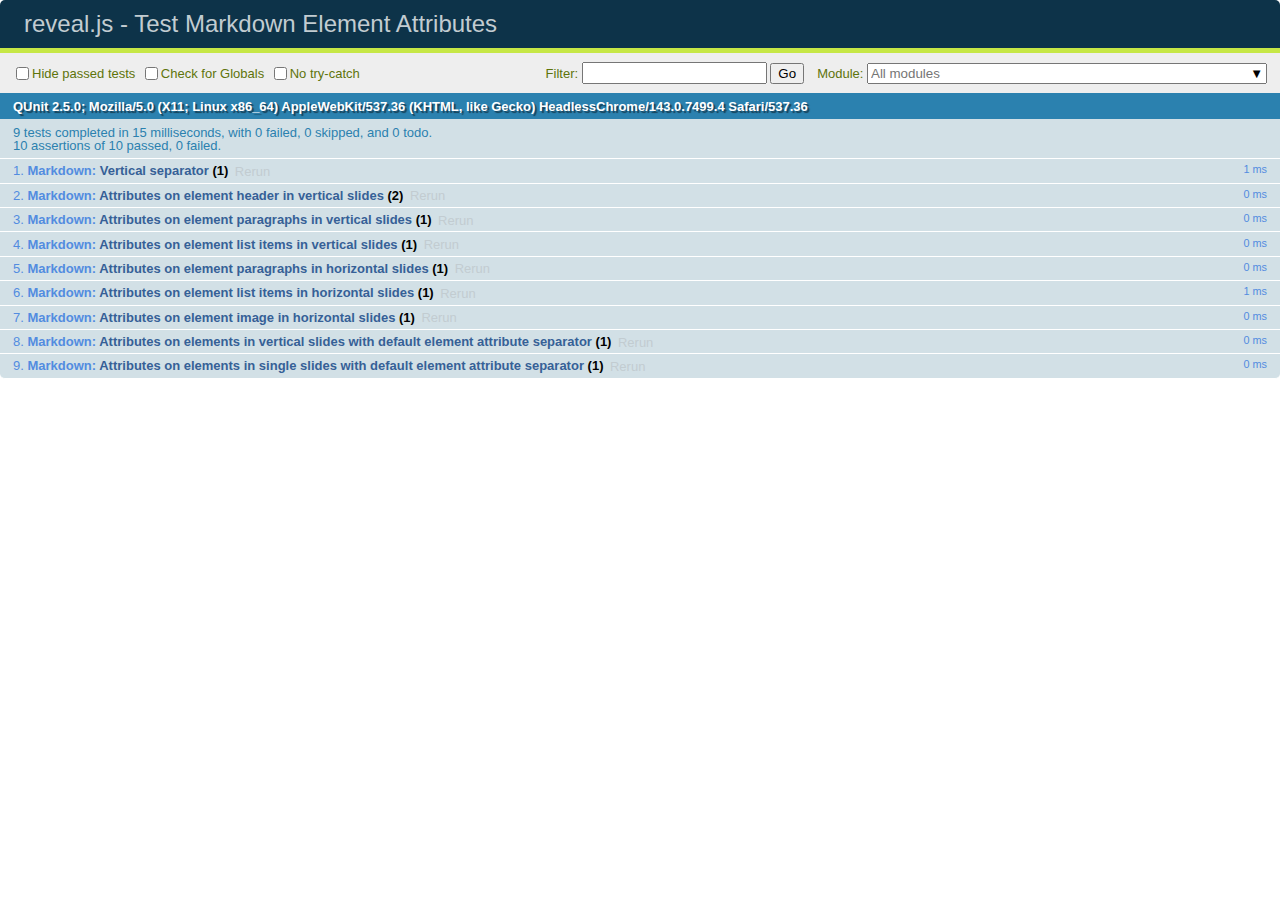
<file: test/test-markdown-element-attributes.html>
<!doctype html>
<html lang="en">

	<head>
		<meta charset="utf-8">

		<title>reveal.js - Test Markdown Element Attributes</title>

		<link rel="stylesheet" href="../css/reveal.css">
		<link rel="stylesheet" href="qunit-2.5.0.css">
	</head>

	<body style="overflow: auto;">

		<div id="qunit"></div>
		<div id="qunit-fixture"></div>

		<div class="reveal" style="display: none;">

			<div class="slides">

				<!-- <section data-markdown="example.md" data-separator="^\n\n\n" data-separator-vertical="^\n\n"></section> -->

				<!-- Slides are separated by newline + three dashes + newline, vertical slides identical but two dashes -->
				<section data-markdown data-separator="^\n---\n$" data-separator-vertical="^\n--\n$" data-element-attributes="{_\s*?([^}]+?)}">>
					<script type="text/template">
						## Slide 1.1
						<!-- {_class="fragment fade-out" data-fragment-index="1"} -->

						--

						## Slide 1.2
						<!-- {_class="fragment shrink"} -->

						Paragraph 1
						<!-- {_class="fragment grow"} -->

						Paragraph 2
						<!-- {_class="fragment grow"} -->

						- list item 1 <!-- {_class="fragment grow"} -->
						- list item 2 <!-- {_class="fragment grow"} -->
						- list item 3 <!-- {_class="fragment grow"} -->


						---

						## Slide 2


						Paragraph 1.2  
						multi-line <!-- {_class="fragment highlight-red"} -->

						Paragraph 2.2 <!-- {_class="fragment highlight-red"} -->

						Paragraph 2.3 <!-- {_class="fragment highlight-red"} -->

						Paragraph 2.4 <!-- {_class="fragment highlight-red"} -->

						- list item 1 <!-- {_class="fragment highlight-green"} -->
						- list item 2<!-- {_class="fragment highlight-green"} -->
						- list item 3<!-- {_class="fragment highlight-green"} -->
						- list item 4
						<!-- {_class="fragment highlight-green"} -->
						- list item 5<!-- {_class="fragment highlight-green"} -->

						Test

						![Example Picture](examples/assets/image2.png)
						<!-- {_class="reveal stretch"} -->

					</script>
				</section>



				<section 	data-markdown data-separator="^\n\n\n"
									data-separator-vertical="^\n\n"
									data-separator-notes="^Note:"
									data-charset="utf-8">
					<script type="text/template">
						# Test attributes in Markdown with default separator
						## Slide 1 Def <!-- .element: class="fragment highlight-red" data-fragment-index="1" -->


						## Slide 2 Def
						<!-- .element: class="fragment highlight-red" -->

					</script>
				</section>

				<section data-markdown>
				  <script type="text/template">
					## Hello world
					A paragraph
					<!-- .element: class="fragment highlight-blue" -->
				  </script>
				</section>

				<section data-markdown>
				  <script type="text/template">
					## Hello world

					Multiple  
					Line
					<!-- .element: class="fragment highlight-blue" -->
				  </script>
				</section>

				<section data-markdown>
				  <script type="text/template">
					## Hello world

					Test<!-- .element: class="fragment highlight-blue" -->

					More Test
				  </script>
				</section>


			</div>

		</div>

		<script src="../lib/js/head.min.js"></script>
		<script src="../js/reveal.js"></script>
		<script src="../plugin/markdown/marked.js"></script>
		<script src="../plugin/markdown/markdown.js"></script>
		<script src="qunit-2.5.0.js"></script>

		<script src="test-markdown-element-attributes.js"></script>

	</body>
</html>
</file>
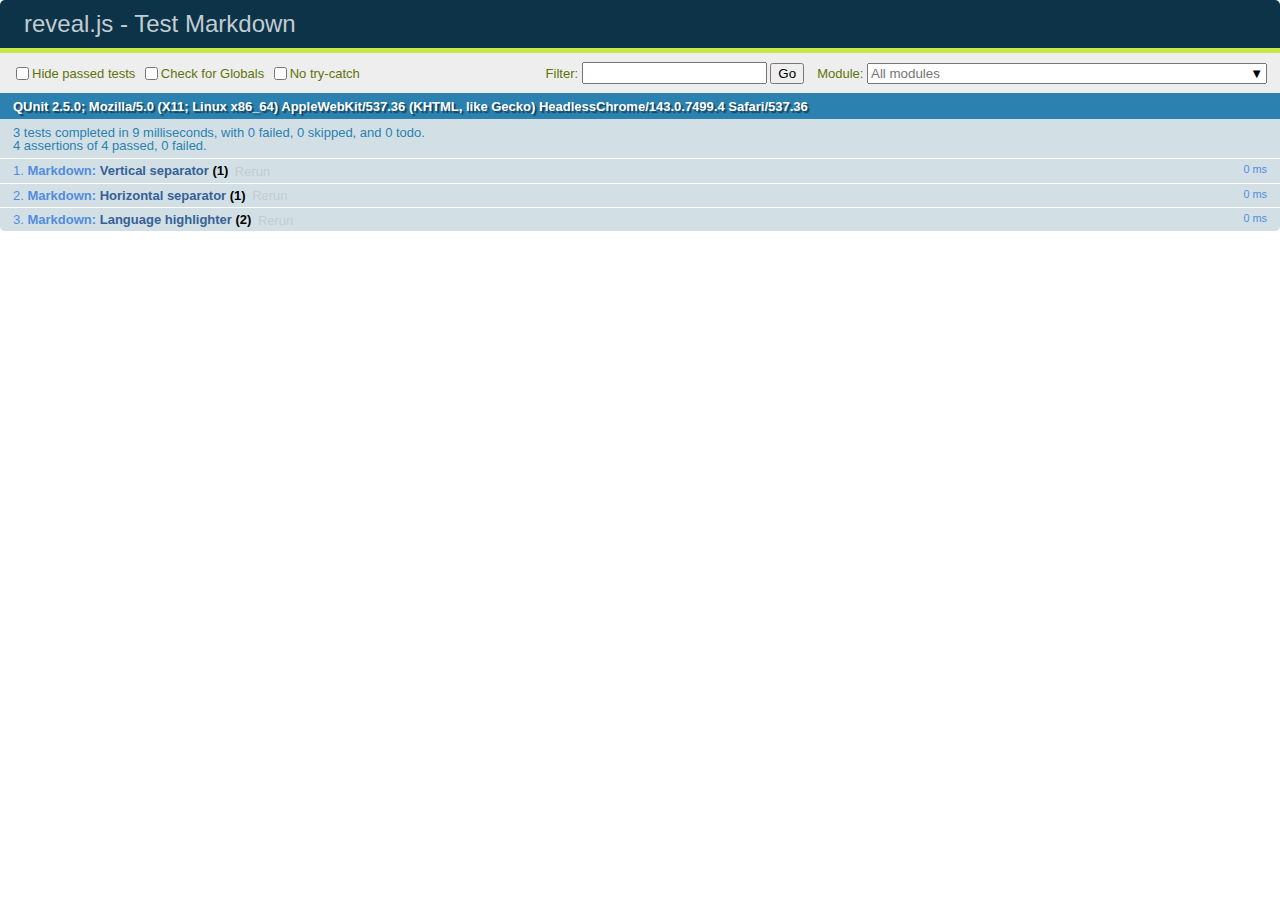
<file: test/test-markdown-external.html>
<!doctype html>
<html lang="en">

	<head>
		<meta charset="utf-8">

		<title>reveal.js - Test Markdown</title>

		<link rel="stylesheet" href="../css/reveal.css">
		<link rel="stylesheet" href="qunit-2.5.0.css">
	</head>

	<body style="overflow: auto;">

		<div id="qunit"></div>
  		<div id="qunit-fixture"></div>

		<div class="reveal" style="display: none;">

			<div class="slides">
				<section data-markdown="simple.md" data-separator="^\r?\n\r?\n\r?\n" data-separator-vertical="^\r?\n\r?\n"></section>
			</div>

		</div>

		<script src="../lib/js/head.min.js"></script>
		<script src="../js/reveal.js"></script>
		<script src="../plugin/highlight/highlight.js"></script>
		<script src="../plugin/markdown/marked.js"></script>
		<script src="../plugin/markdown/markdown.js"></script>
		<script src="qunit-2.5.0.js"></script>

		<script src="test-markdown-external.js"></script>

	</body>
</html>
</file>
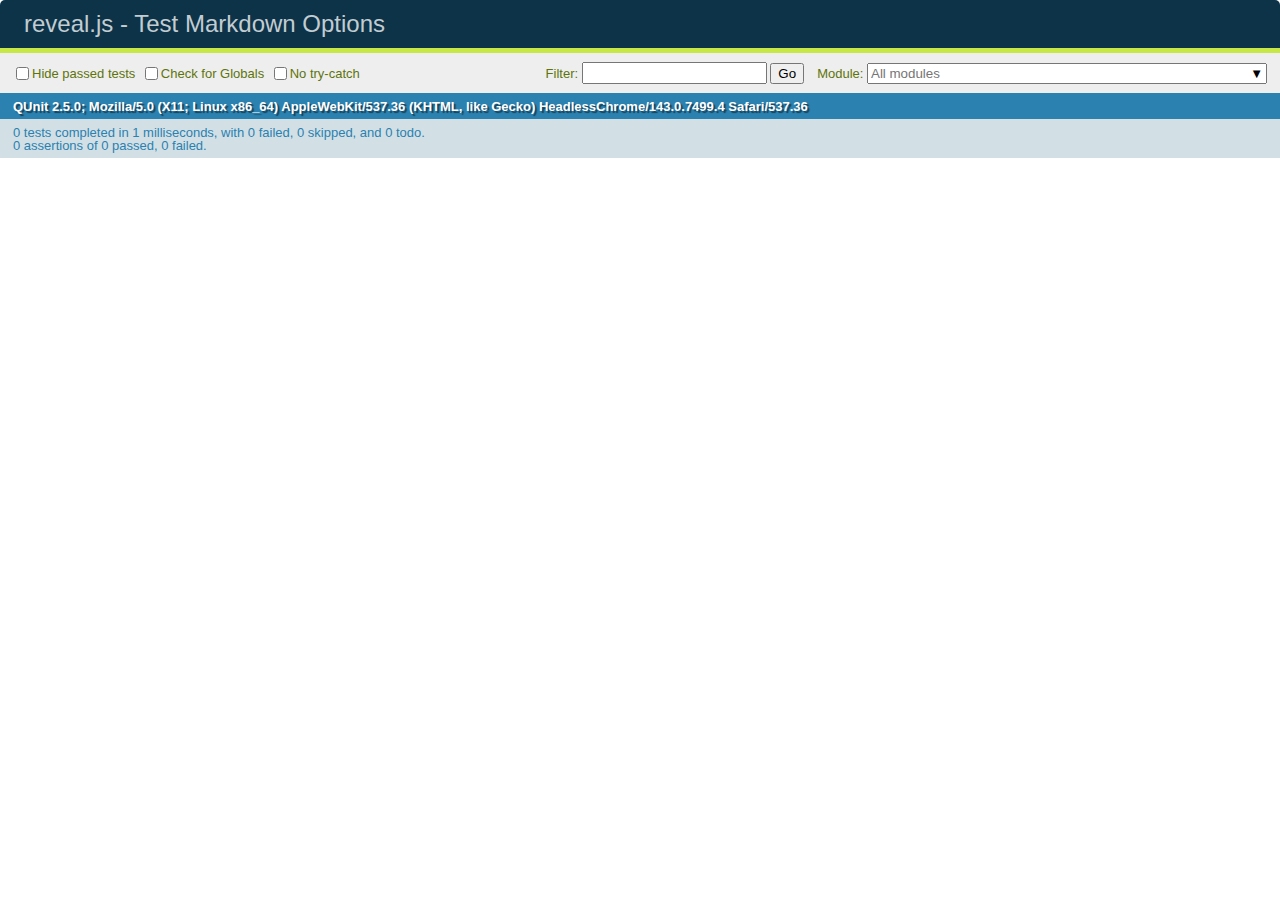
<file: test/test-markdown-options.html>
<!doctype html>
<html lang="en">

	<head>
		<meta charset="utf-8">

		<title>reveal.js - Test Markdown Options</title>

		<link rel="stylesheet" href="../css/reveal.css">
		<link rel="stylesheet" href="qunit-2.5.0.css">
	</head>

	<body style="overflow: auto;">

		<div id="qunit"></div>
		<div id="qunit-fixture"></div>

		<div class="reveal" style="display: none;">

			<div class="slides">

				<section data-markdown>
					<script type="text/template">
						## Testing Markdown Options

						This "slide" should contain 'smart' quotes.
					</script>
				</section>

			</div>

		</div>

		<script src="../lib/js/head.min.js"></script>
		<script src="../js/reveal.js"></script>
		<script src="qunit-2.5.0.js"></script>

		<script src="test-markdown-options.js"></script>

	</body>
</html>
</file>
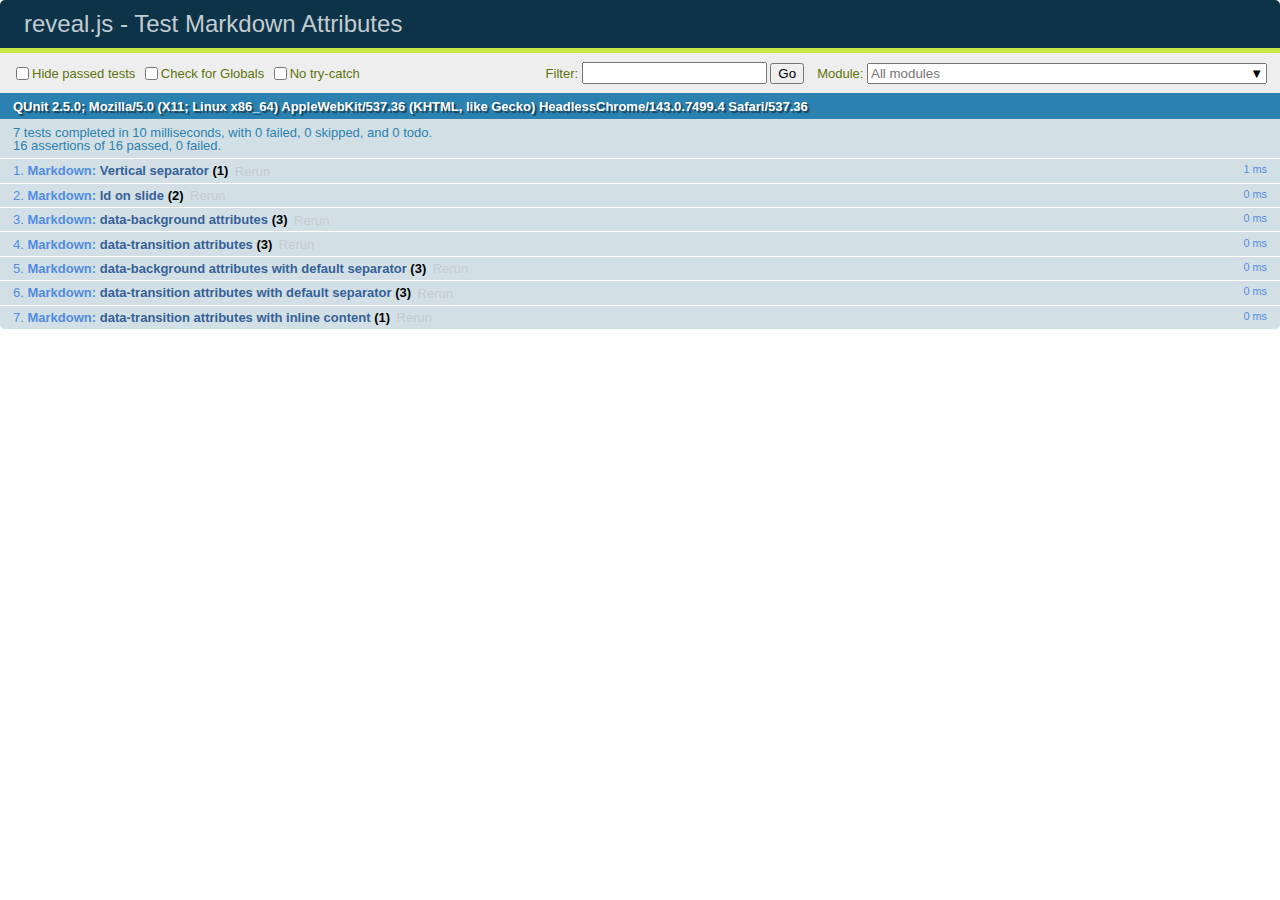
<file: test/test-markdown-slide-attributes.html>
<!doctype html>
<html lang="en">

	<head>
		<meta charset="utf-8">

		<title>reveal.js - Test Markdown Attributes</title>

		<link rel="stylesheet" href="../css/reveal.css">
		<link rel="stylesheet" href="qunit-2.5.0.css">
	</head>

	<body style="overflow: auto;">

		<div id="qunit"></div>
		<div id="qunit-fixture"></div>

		<div class="reveal" style="display: none;">

			<div class="slides">

				<!-- <section data-markdown="example.md" data-separator="^\n\n\n" data-separator-vertical="^\n\n"></section> -->

				<!-- Slides are separated by three lines, vertical slides by two lines, attributes are one any line starting with (spaces and) two dashes -->
				<section 	data-markdown data-separator="^\n\n\n"
									data-separator-vertical="^\n\n"
									data-separator-notes="^Note:"
									data-attributes="--\s(.*?)$"
									data-charset="utf-8">
					<script type="text/template">
						# Test attributes in Markdown
						## Slide 1



						## Slide 2
						<!-- -- id="slide2" data-transition="zoom" data-background="#A0C66B" -->


						## Slide 2.1
						<!-- -- data-background="#ff0000" data-transition="fade" -->


						## Slide 2.2
						[Link to Slide2](#/slide2)



						## Slide 3
						<!-- -- data-transition="zoom" data-background="#C6916B" -->



						## Slide 4
					</script>
				</section>

				<section 	data-markdown data-separator="^\n\n\n"
									data-separator-vertical="^\n\n"
									data-separator-notes="^Note:"
									data-charset="utf-8">
					<script type="text/template">
						# Test attributes in Markdown with default separator
						## Slide 1 Def



						## Slide 2 Def
						<!-- .slide: id="slide2def" data-transition="concave" data-background="#A7C66B" -->


						## Slide 2.1 Def
						<!-- .slide: data-background="#f70000" data-transition="page" -->


						## Slide 2.2 Def
						[Link to Slide2](#/slide2def)



						## Slide 3 Def
						<!-- .slide: data-transition="concave" data-background="#C7916B" -->



						## Slide 4
					</script>
				</section>

				<section data-markdown>
					<script type="text/template">
						<!-- .slide: data-background="#ff0000" -->
						## Hello world
					</script>
				</section>

				<section data-markdown>
					<script type="text/template">
						## Hello world
						<!-- .slide: data-background="#ff0000" -->
					</script>
				</section>

				<section data-markdown>
					<script type="text/template">
						## Hello world

						Test
						<!-- .slide: data-background="#ff0000" -->

						More Test
					</script>
				</section>

			</div>

		</div>

		<script src="../lib/js/head.min.js"></script>
		<script src="../js/reveal.js"></script>
		<script src="../plugin/markdown/marked.js"></script>
		<script src="../plugin/markdown/markdown.js"></script>
		<script src="qunit-2.5.0.js"></script>

		<script src="test-markdown-slide-attributes.js"></script>

	</body>
</html>
</file>
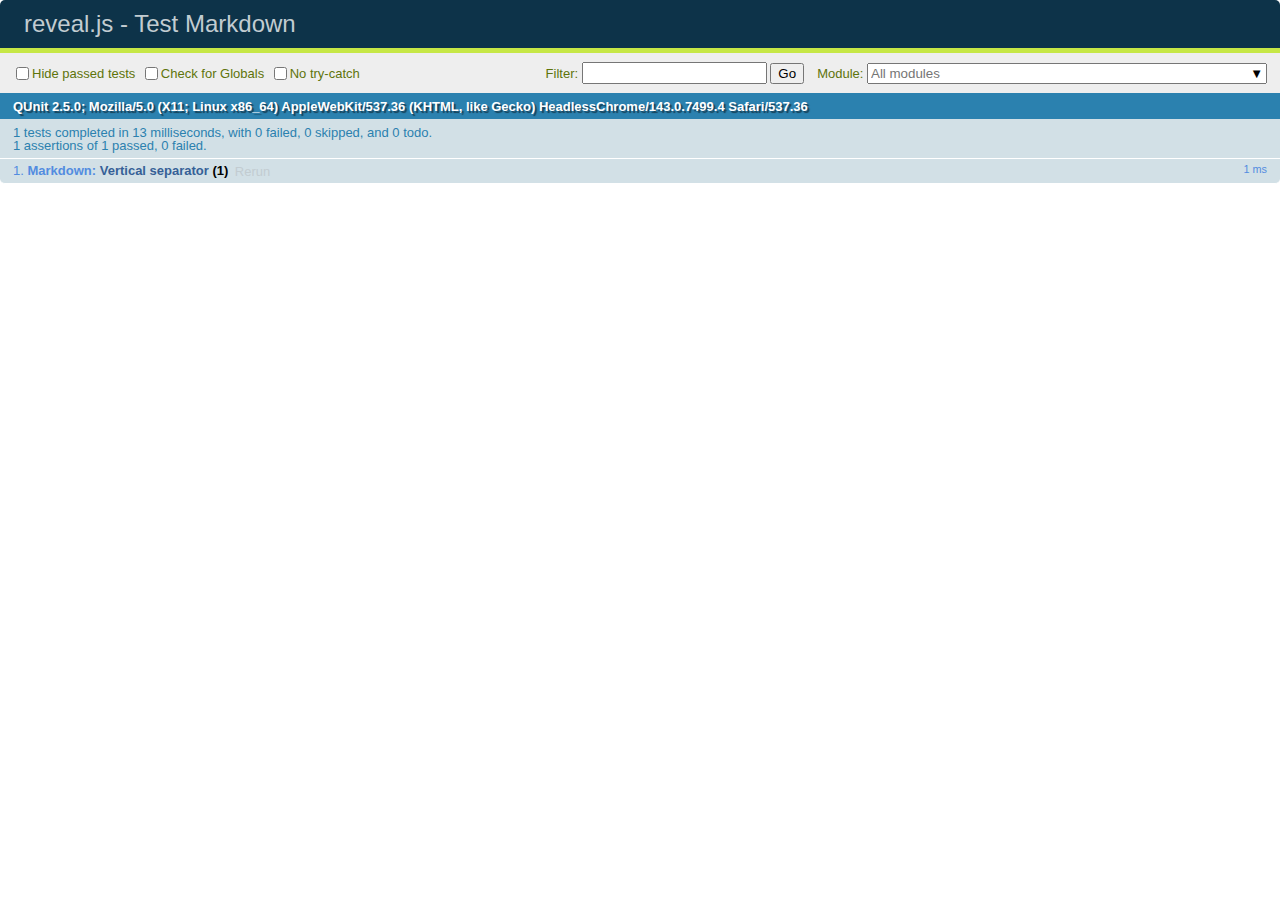
<file: test/test-markdown.html>
<!doctype html>
<html lang="en">

	<head>
		<meta charset="utf-8">

		<title>reveal.js - Test Markdown</title>

		<link rel="stylesheet" href="../css/reveal.css">
		<link rel="stylesheet" href="qunit-2.5.0.css">
	</head>

	<body style="overflow: auto;">

		<div id="qunit"></div>
		<div id="qunit-fixture"></div>

		<div class="reveal" style="display: none;">

			<div class="slides">

				<!-- <section data-markdown="example.md" data-separator="^\n\n\n" data-separator-vertical="^\n\n"></section> -->

				<!-- Slides are separated by newline + three dashes + newline, vertical slides identical but two dashes -->
				<section data-markdown data-separator="^\n---\n$" data-separator-vertical="^\n--\n$">
					<script type="text/template">
						## Slide 1.1

						--

						## Slide 1.2

						---

						## Slide 2
					</script>
				</section>

			</div>

		</div>

		<script src="../lib/js/head.min.js"></script>
		<script src="../js/reveal.js"></script>
		<script src="../plugin/markdown/marked.js"></script>
		<script src="../plugin/markdown/markdown.js"></script>
		<script src="qunit-2.5.0.js"></script>

		<script src="test-markdown.js"></script>

	</body>
</html>
</file>
<file: test/qunit-2.5.0.css>
/*!
 * QUnit 2.5.0
 * https://qunitjs.com/
 *
 * Copyright jQuery Foundation and other contributors
 * Released under the MIT license
 * https://jquery.org/license
 *
 * Date: 2018-01-10T02:56Z
 */

/** Font Family and Sizes */

#qunit-tests, #qunit-header, #qunit-banner, #qunit-testrunner-toolbar, #qunit-filteredTest, #qunit-userAgent, #qunit-testresult {
	font-family: "Helvetica Neue Light", "HelveticaNeue-Light", "Helvetica Neue", Calibri, Helvetica, Arial, sans-serif;
}

#qunit-testrunner-toolbar, #qunit-filteredTest, #qunit-userAgent, #qunit-testresult, #qunit-tests li { font-size: small; }
#qunit-tests { font-size: smaller; }


/** Resets */

#qunit-tests, #qunit-header, #qunit-banner, #qunit-filteredTest, #qunit-userAgent, #qunit-testresult, #qunit-modulefilter {
	margin: 0;
	padding: 0;
}


/** Header (excluding toolbar) */

#qunit-header {
	padding: 0.5em 0 0.5em 1em;

	color: #8699A4;
	background-color: #0D3349;

	font-size: 1.5em;
	line-height: 1em;
	font-weight: 400;

	border-radius: 5px 5px 0 0;
}

#qunit-header a {
	text-decoration: none;
	color: #C2CCD1;
}

#qunit-header a:hover,
#qunit-header a:focus {
	color: #FFF;
}

#qunit-banner {
	height: 5px;
}

#qunit-filteredTest {
	padding: 0.5em 1em 0.5em 1em;
	color: #366097;
	background-color: #F4FF77;
}

#qunit-userAgent {
	padding: 0.5em 1em 0.5em 1em;
	color: #FFF;
	background-color: #2B81AF;
	text-shadow: rgba(0, 0, 0, 0.5) 2px 2px 1px;
}


/** Toolbar */

#qunit-testrunner-toolbar {
	padding: 0.5em 1em 0.5em 1em;
	color: #5E740B;
	background-color: #EEE;
}

#qunit-testrunner-toolbar .clearfix {
	height: 0;
	clear: both;
}

#qunit-testrunner-toolbar label {
	display: inline-block;
}

#qunit-testrunner-toolbar input[type=checkbox],
#qunit-testrunner-toolbar input[type=radio] {
	margin: 3px;
	vertical-align: -2px;
}

#qunit-testrunner-toolbar input[type=text] {
	box-sizing: border-box;
	height: 1.6em;
}

.qunit-url-config,
.qunit-filter,
#qunit-modulefilter {
	display: inline-block;
	line-height: 2.1em;
}

.qunit-filter,
#qunit-modulefilter {
	float: right;
	position: relative;
	margin-left: 1em;
}

.qunit-url-config label {
	margin-right: 0.5em;
}

#qunit-modulefilter-search {
	box-sizing: border-box;
	width: 400px;
}

#qunit-modulefilter-search-container:after {
	position: absolute;
	right: 0.3em;
	content: "\25bc";
	color: black;
}

#qunit-modulefilter-dropdown {
	/* align with #qunit-modulefilter-search */
	box-sizing: border-box;
	width: 400px;
	position: absolute;
	right: 0;
	top: 50%;
	margin-top: 0.8em;

	border: 1px solid #D3D3D3;
	border-top: none;
	border-radius: 0 0 .25em .25em;
	color: #000;
	background-color: #F5F5F5;
	z-index: 99;
}

#qunit-modulefilter-dropdown a {
	color: inherit;
	text-decoration: none;
}

#qunit-modulefilter-dropdown .clickable.checked {
	font-weight: bold;
	color: #000;
	background-color: #D2E0E6;
}

#qunit-modulefilter-dropdown .clickable:hover {
	color: #FFF;
	background-color: #0D3349;
}

#qunit-modulefilter-actions {
	display: block;
	overflow: auto;

	/* align with #qunit-modulefilter-dropdown-list */
	font: smaller/1.5em sans-serif;
}

#qunit-modulefilter-dropdown #qunit-modulefilter-actions > * {
	box-sizing: border-box;
	max-height: 2.8em;
	display: block;
	padding: 0.4em;
}

#qunit-modulefilter-dropdown #qunit-modulefilter-actions > button {
	float: right;
	font: inherit;
}

#qunit-modulefilter-dropdown #qunit-modulefilter-actions > :last-child {
	/* insert padding to align with checkbox margins */
	padding-left: 3px;
}

#qunit-modulefilter-dropdown-list {
	max-height: 200px;
	overflow-y: auto;
	margin: 0;
	border-top: 2px groove threedhighlight;
	padding: 0.4em 0 0;
	font: smaller/1.5em sans-serif;
}

#qunit-modulefilter-dropdown-list li {
	white-space: nowrap;
	overflow: hidden;
	text-overflow: ellipsis;
}

#qunit-modulefilter-dropdown-list .clickable {
	display: block;
	padding-left: 0.15em;
}


/** Tests: Pass/Fail */

#qunit-tests {
	list-style-position: inside;
}

#qunit-tests li {
	padding: 0.4em 1em 0.4em 1em;
	border-bottom: 1px solid #FFF;
	list-style-position: inside;
}

#qunit-tests > li {
	display: none;
}

#qunit-tests li.running,
#qunit-tests li.pass,
#qunit-tests li.fail,
#qunit-tests li.skipped,
#qunit-tests li.aborted {
	display: list-item;
}

#qunit-tests.hidepass {
	position: relative;
}

#qunit-tests.hidepass li.running,
#qunit-tests.hidepass li.pass:not(.todo) {
	visibility: hidden;
	position: absolute;
	width:   0;
	height:  0;
	padding: 0;
	border:  0;
	margin:  0;
}

#qunit-tests li strong {
	cursor: pointer;
}

#qunit-tests li.skipped strong {
	cursor: default;
}

#qunit-tests li a {
	padding: 0.5em;
	color: #C2CCD1;
	text-decoration: none;
}

#qunit-tests li p a {
	padding: 0.25em;
	color: #6B6464;
}
#qunit-tests li a:hover,
#qunit-tests li a:focus {
	color: #000;
}

#qunit-tests li .runtime {
	float: right;
	font-size: smaller;
}

.qunit-assert-list {
	margin-top: 0.5em;
	padding: 0.5em;

	background-color: #FFF;

	border-radius: 5px;
}

.qunit-source {
	margin: 0.6em 0 0.3em;
}

.qunit-collapsed {
	display: none;
}

#qunit-tests table {
	border-collapse: collapse;
	margin-top: 0.2em;
}

#qunit-tests th {
	text-align: right;
	vertical-align: top;
	padding: 0 0.5em 0 0;
}

#qunit-tests td {
	vertical-align: top;
}

#qunit-tests pre {
	margin: 0;
	white-space: pre-wrap;
	word-wrap: break-word;
}

#qunit-tests del {
	color: #374E0C;
	background-color: #E0F2BE;
	text-decoration: none;
}

#qunit-tests ins {
	color: #500;
	background-color: #FFCACA;
	text-decoration: none;
}

/*** Test Counts */

#qunit-tests b.counts                       { color: #000; }
#qunit-tests b.passed                       { color: #5E740B; }
#qunit-tests b.failed                       { color: #710909; }

#qunit-tests li li {
	padding: 5px;
	background-color: #FFF;
	border-bottom: none;
	list-style-position: inside;
}

/*** Passing Styles */

#qunit-tests li li.pass {
	color: #3C510C;
	background-color: #FFF;
	border-left: 10px solid #C6E746;
}

#qunit-tests .pass                          { color: #528CE0; background-color: #D2E0E6; }
#qunit-tests .pass .test-name               { color: #366097; }

#qunit-tests .pass .test-actual,
#qunit-tests .pass .test-expected           { color: #999; }

#qunit-banner.qunit-pass                    { background-color: #C6E746; }

/*** Failing Styles */

#qunit-tests li li.fail {
	color: #710909;
	background-color: #FFF;
	border-left: 10px solid #EE5757;
	white-space: pre;
}

#qunit-tests > li:last-child {
	border-radius: 0 0 5px 5px;
}

#qunit-tests .fail                          { color: #000; background-color: #EE5757; }
#qunit-tests .fail .test-name,
#qunit-tests .fail .module-name             { color: #000; }

#qunit-tests .fail .test-actual             { color: #EE5757; }
#qunit-tests .fail .test-expected           { color: #008000; }

#qunit-banner.qunit-fail                    { background-color: #EE5757; }


/*** Aborted tests */
#qunit-tests .aborted { color: #000; background-color: orange; }
/*** Skipped tests */

#qunit-tests .skipped {
	background-color: #EBECE9;
}

#qunit-tests .qunit-todo-label,
#qunit-tests .qunit-skipped-label {
	background-color: #F4FF77;
	display: inline-block;
	font-style: normal;
	color: #366097;
	line-height: 1.8em;
	padding: 0 0.5em;
	margin: -0.4em 0.4em -0.4em 0;
}

#qunit-tests .qunit-todo-label {
	background-color: #EEE;
}

/** Result */

#qunit-testresult {
	color: #2B81AF;
	background-color: #D2E0E6;

	border-bottom: 1px solid #FFF;
}
#qunit-testresult .clearfix {
	height: 0;
	clear: both;
}
#qunit-testresult .module-name {
	font-weight: 700;
}
#qunit-testresult-display {
	padding: 0.5em 1em 0.5em 1em;
	width: 85%;
	float:left;
}
#qunit-testresult-controls {
	padding: 0.5em 1em 0.5em 1em;
  width: 10%;
	float:left;
}

/** Fixture */

#qunit-fixture {
	position: absolute;
	top: -10000px;
	left: -10000px;
	width: 1000px;
	height: 1000px;
}
</file>
